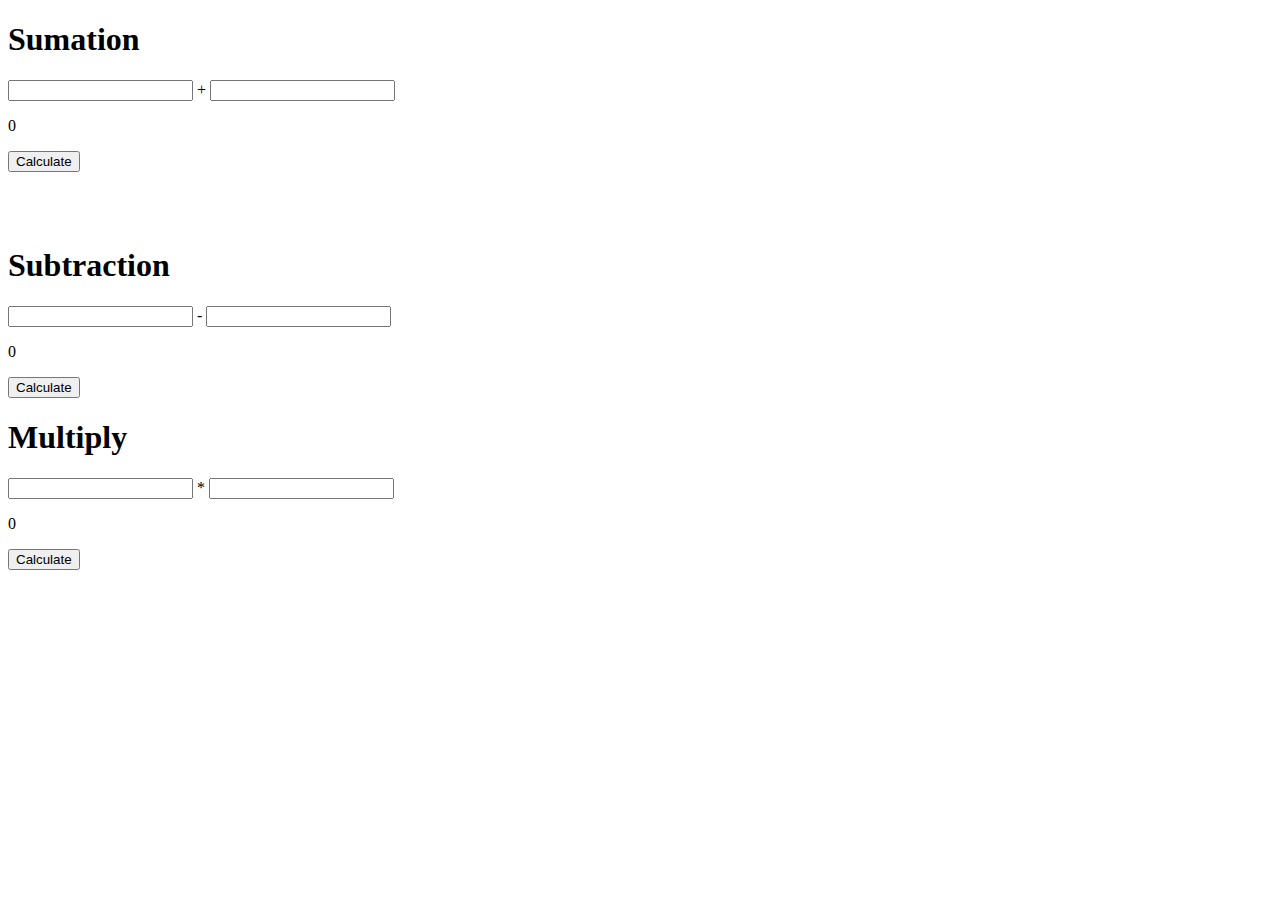
<file: index.html>
<!DOCTYPE html>
<html lang="en">
<head>
    <meta charset="UTF-8">
    <meta name="viewport" content="width=device-width, initial-scale=1.0">
    <title>Document</title>
</head>
<body>
    <h1>Sumation</h1>
    <input type="text" id="first"> +
    <input type="text" id="second">
    <p id="pera">0</p> 
   <button id="btn">Calculate</button>
   <br><br><br><br>


   <h1>Subtraction</h1>
   <input type="text" id="mfirst"> -
   <input type="text" id="msecond">
   <p id="mpera">0</p>
   <button id="btn2">Calculate</button>

    <h1>Multiply</h1>
    <input type="text" id="gfirst" > *
    <input type="text" id="gsecond">
    <p id="gpera">0</p>
    <button id="btn3">Calculate</button>

   <script src="index.js"></script>
</body>
</html>
</file>
